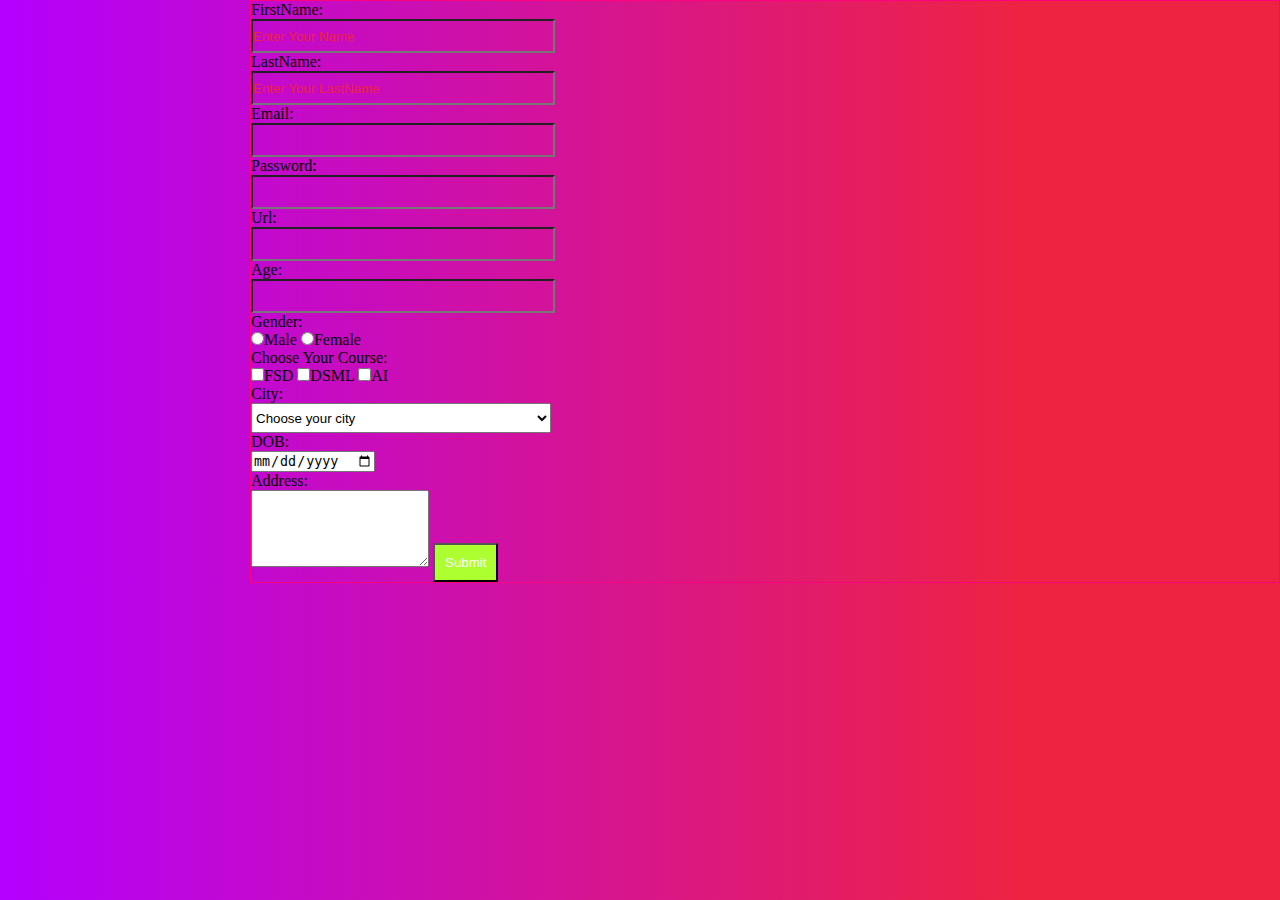
<file: form.html>
<!DOCTYPE html>
<html lang="en">
  <head>
    <meta charset="UTF-8" />
    <meta name="viewport" content="width=device-width, initial-scale=1.0" />
    <title>Form Creation</title>
    <link rel="stylesheet" href="form.css" />
  </head>
  <body>
    <form>
      <label>FirstName:</label>
      <input type="text" placeholder="Enter Your Name" required /><br />
      <label>LastName:</label>
      <input type="text" placeholder="Enter Your LastName" /><br />
      <label>Email:</label>
      <input type="email" /><br />
      <label>Password:</label>
      <input type="password" /><br />

      <label>Url:</label>
      <input type="Url" /><br />
      <label>Age:</label>
      <input type="number" /><br />
      <label>Gender:</label>
      <input type="radio" />Male <input type="radio" />Female <br />
      <label>Choose Your Course:</label>
      <input type="checkbox" />FSD <input type="checkbox" />DSML
      <input type="checkbox" />AI
      <br />
      <label>City:</label>
      <select>
        <option>Choose your city</option>
        <option>Chennai</option>
        <option>Madurai</option>
        <option>Dindugal</option>
      </select>
      <br />
      <label>DOB:</label>
      <input type="date" /><br />
      <label>Address:</label>
      <textarea rows="5"></textarea>

      <button>Submit</button>
    </form>
  </body>
</html>
</file>
<file: form.css>
* {
  margin: 0;
  padding: 0;
}
body {
  background: linear-gradient(90deg, #b400ff 0%, #ee2342 80%);
}
form {
  margin-left: 250px;
  border: 1px solid rgb(255, 0, 128);
}
input[type="text"],
input[type="password"],
input[type="email"],
input[type="url"],
input[type="number"] {
  height: 30px;
  width: 300px;
  background-color: transparent;
}
select {
  height: 30px;
  width: 300px;
}
label {
  display: block;
}
button {
  background-color: greenyellow;
  color: white;
  padding: 10px;
}

input::placeholder {
  color: #ee2342;
}
</file>
